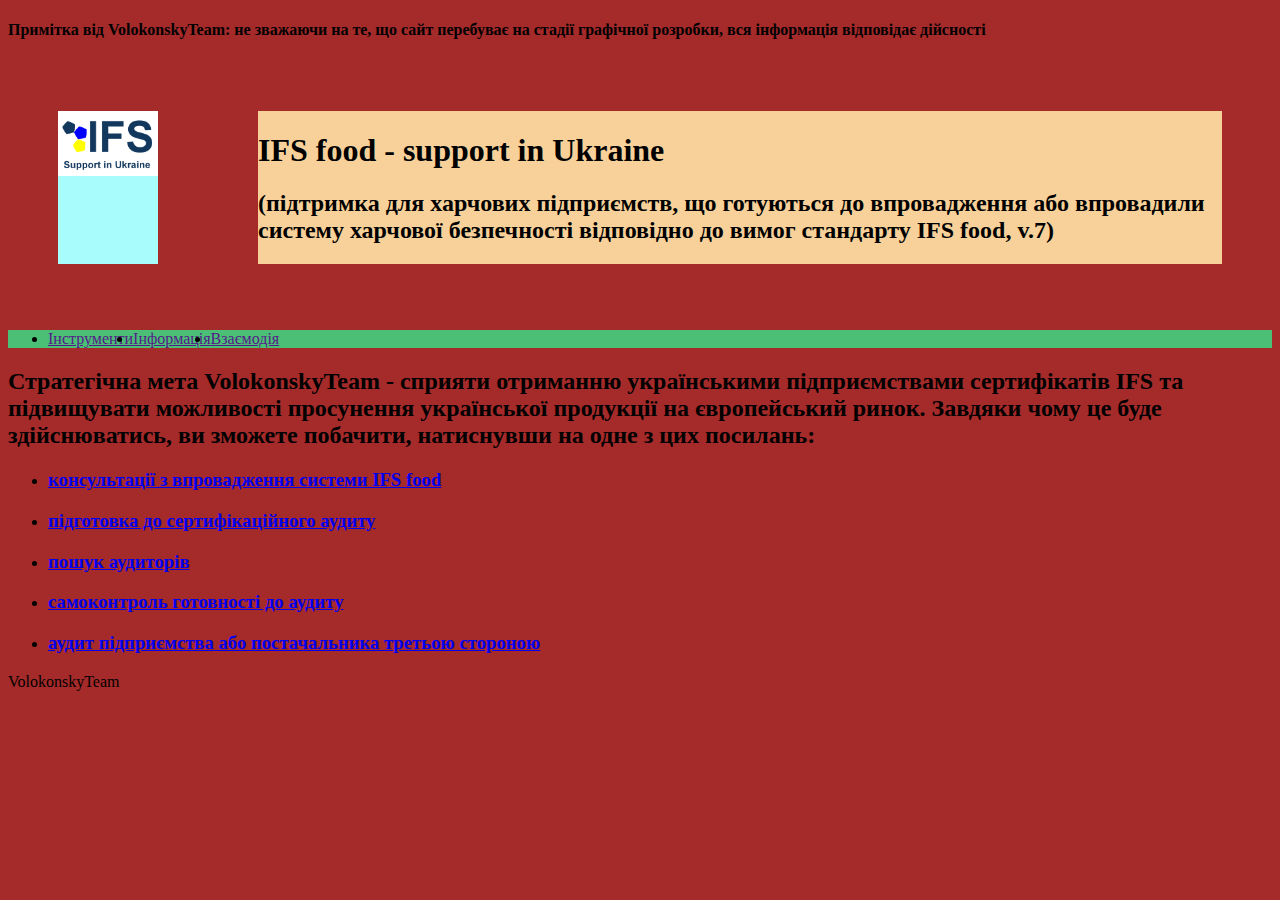
<file: index.html>
<!DOCTYPE html>
<html lang="ua">
  <head>
    <meta charset="UTF-8" />
    <meta http-equiv="X-UA-Compatible" content="IE=edge" />
    <meta name="viewport" content="width=device-width, initial-scale=1.0" />
    <title>IFS food - support in Ukraine</title>
    <link rel="stylesheet" href="css/style.css" />
  </head>
  <body class="body">
    <header>
      <!--Note-->
      <div>
        <h4 class="note">
          Примітка від VolokonskyTeam: не зважаючи на те, що сайт перебуває на
          стадії графічної розробки, вся інформація відповідає дійсності
        </h4>
      </div>
      
      <!--Logo-name-->
      <div class="logo-name">
        <div class="logo">
          <img 
          src="./img/Label 2.png"
          alt="Label_ifs-support_in_ukraine"
          width="100"
          class="main-logo"/>
        </div>
        
        <div class="name">
          <h1 class="main-name">IFS food - support in Ukraine</h1>
          <h2 class="main-name-note">
            (підтримка для харчових підприємств, що готуються до впровадження
            або впровадили систему харчової безпечності відповідно до вимог
            стандарту IFS food, v.7)
          </h2>
        </div>
      </div>

      <!--Nav-main-->
      <div>
          <ul class="navigation-list">
            <li class="navigation-item">
              <a href="" class="navigation-link">Інструменти</a>
            </li>
            <li class="navigation-item">
              <a href="" class="navigation-link">Інформація</a>
            </li>
            <li class="navigation-item">
              <a href="" class="navigation-link">Взаємодія</a>
            </li>
          </ul>
      </div>  
    </header>

    <!--Maine-->
    <main>
      <h2>
        Стратегічна мета VolokonskyTeam - сприяти отриманню українськими
        підприємствами сертифікатів IFS та підвищувати можливості просунення
        української продукції на європейський ринок. Завдяки чому це буде
        здійснюватись, ви зможете побачити, натиснувши на одне з цих посилань:
      </h2>
      <nav class="navigation-down">
        <ul>
          <li>
            <h3>
              <a href="https://ifs-ua.github.io/ifs-food/ifsconsult.html"
                >консультації з впровадження системи IFS food</a
              >
            </h3>
          </li>
          <li>
            <h3>
              <a href="https://ifs-ua.github.io/ifs-food/ifspreparation.html"
                >підготовка до сертифікаційного аудиту</a
              >
            </h3>
          </li>
          <li>
            <h3>
              <a
                href="https://ifs-ua.github.io/ifs-food/ifssearchingauditors.html"
                >пошук аудиторів</a
              >
            </h3>
          </li>
          <li>
            <h3>
              <a href="ifsaudit.html">самоконтроль готовності до аудиту</a>
            </h3>
          </li>
          <li>
            <h3>
              <a
                href="https://ifs-ua.github.io/ifs-food/ifsthirdpartyaudit.html"
                >аудит підприємства або постачальника третьою стороною</a
              >
            </h3>
          </li>
        </ul>
      </nav>
    </main>
    <!--Footer-->
    <footer>VolokonskyTeam</footer>
  </body>
</html>
</file>
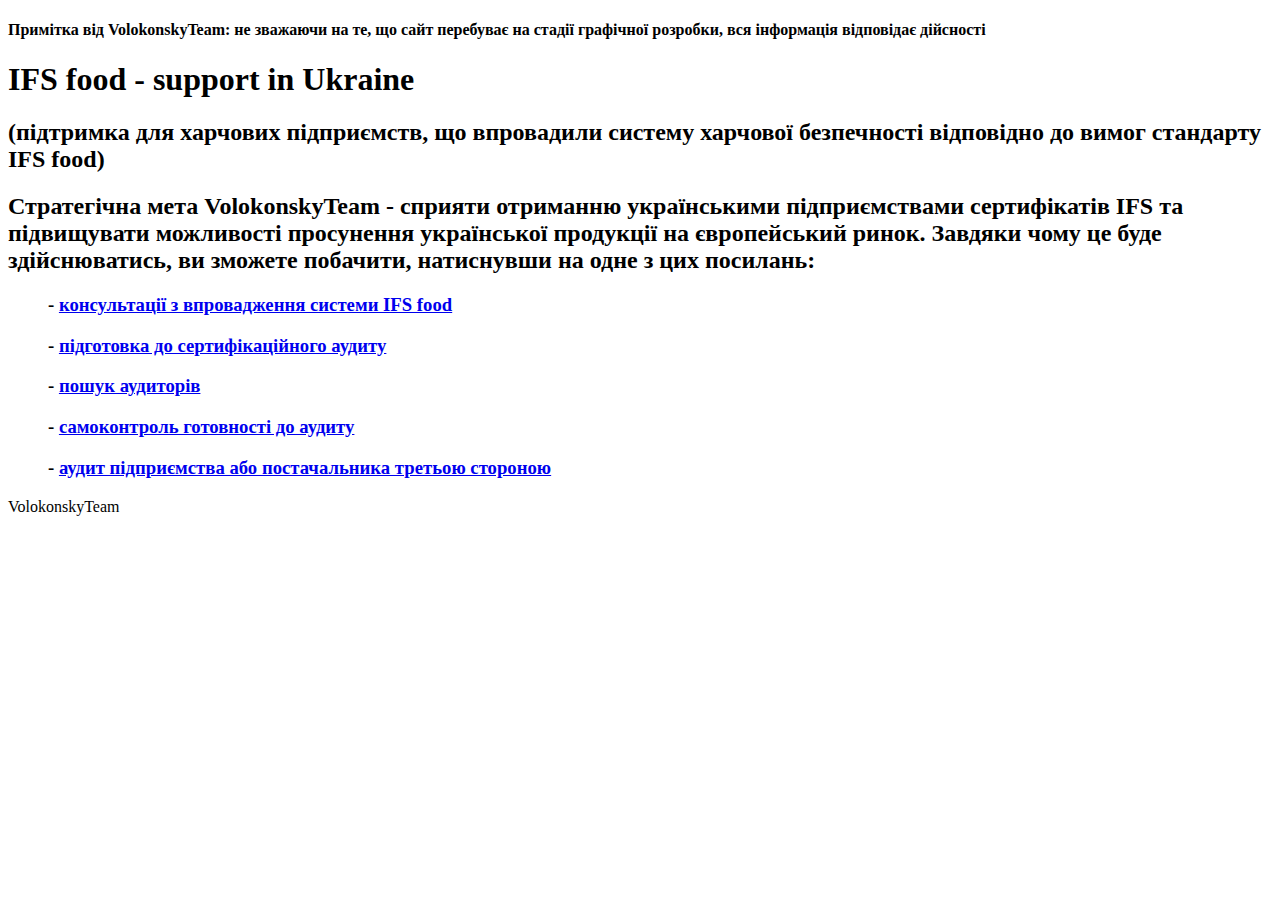
<file: html/index.html>
<!DOCTYPE html>
<html lang="ua">

<head>
    <meta charset="UTF-8">
    <meta http-equiv="X-UA-Compatible" content="IE=edge">
    <meta name="viewport" content="width=device-width, initial-scale=1.0">
    <title>IFS food - support in Ukraine</title>
</head>
<body>
    <nav>
        
    </nav>
    <h4>Примітка від VolokonskyTeam: не зважаючи на те, що сайт перебуває на стадії  графічної розробки, вся інформація
        відповідає дійсності</h4>

    <h1>IFS food - support in Ukraine</h1>
    <h2>(підтримка для харчових підприємств, що впровадили систему харчової безпечності відповідно до вимог стандарту
        IFS food)</h2>
    <h2>Стратегічна мета VolokonskyTeam - сприяти отриманню українськими підприємствами сертифікатів IFS та
        підвищувати можливості просунення української продукції на європейський ринок.
        Завдяки чому це буде здійснюватись, ви зможете побачити, натиснувши на одне з цих посилань:</h2>
    <ul>
        <h3>- <a href="ifsconsult.html">консультації з впровадження системи IFS food</a></h3>
        <h3>- <a href="ifspreparation.html">підготовка до сертифікаційного аудиту</a></h3>
        <h3>- <a href="ifssearchingauditors.html">пошук аудиторів</a></h3>
        <h3>- <a href="ifsaudit.html">самоконтроль готовності до аудиту</a></h3>
        <h3>- <a href="ifsthirdpartyaudit.html">аудит підприємства або постачальника третьою стороною</a></h3>
    </ul>

    <footer>VolokonskyTeam</footer>
</body>

</html>
</file>
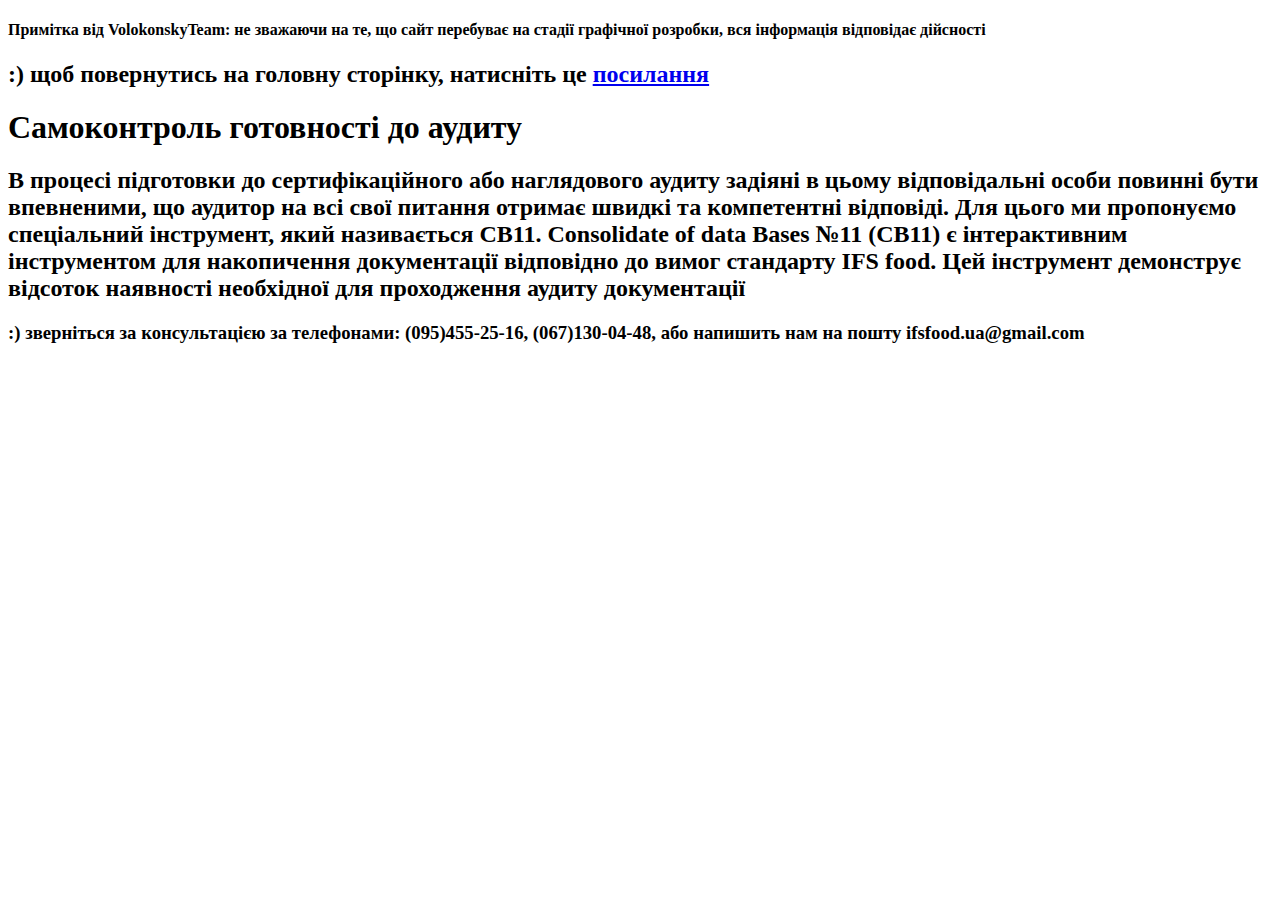
<file: ifsaudit.html>
<!DOCTYPE html>
<html lang="ua">
  <head>
    <meta charset="UTF-8" />
    <meta http-equiv="X-UA-Compatible" content="IE=edge" />
    <meta name="viewport" content="width=device-width, initial-scale=1.0" />
    <title>IFS food - audit</title>
  </head>
  <body>
    <h4>
      Примітка від VolokonskyTeam: не зважаючи на те, що сайт перебуває на
      стадії графічної розробки, вся інформація відповідає дійсності
    </h4>
    <h2>
      :) щоб повернутись на головну сторінку, натисніть це
      <a href="https://ifs-ua.github.io/ifs-food/" title="Go to main page"
        >посилання</a
      >
    </h2>
    <h1>Самоконтроль готовності до аудиту</h1>
    <h2>
      В процесі підготовки до сертифікаційного або наглядового аудиту задіяні в
      цьому відповідальні особи повинні бути впевненими, що аудитор на всі свої
      питання отримає швидкі та компетентні відповіді. Для цього ми пропонуємо
      спеціальний інструмент, який називається СВ11. Consolidate of data Bases
      №11 (СВ11) є інтерактивним інструментом для накопичення документації
      відповідно до вимог стандарту IFS food. Цей інструмент демонструє відсоток
      наявності необхідної для проходження аудиту документації
    </h2>
    <h3>
      :) зверніться за консультацією за телефонами: (095)455-25-16,
      (067)130-04-48, або напишить нам на пошту ifsfood.ua@gmail.com
    </h3>
  </body>
</html>
</file>
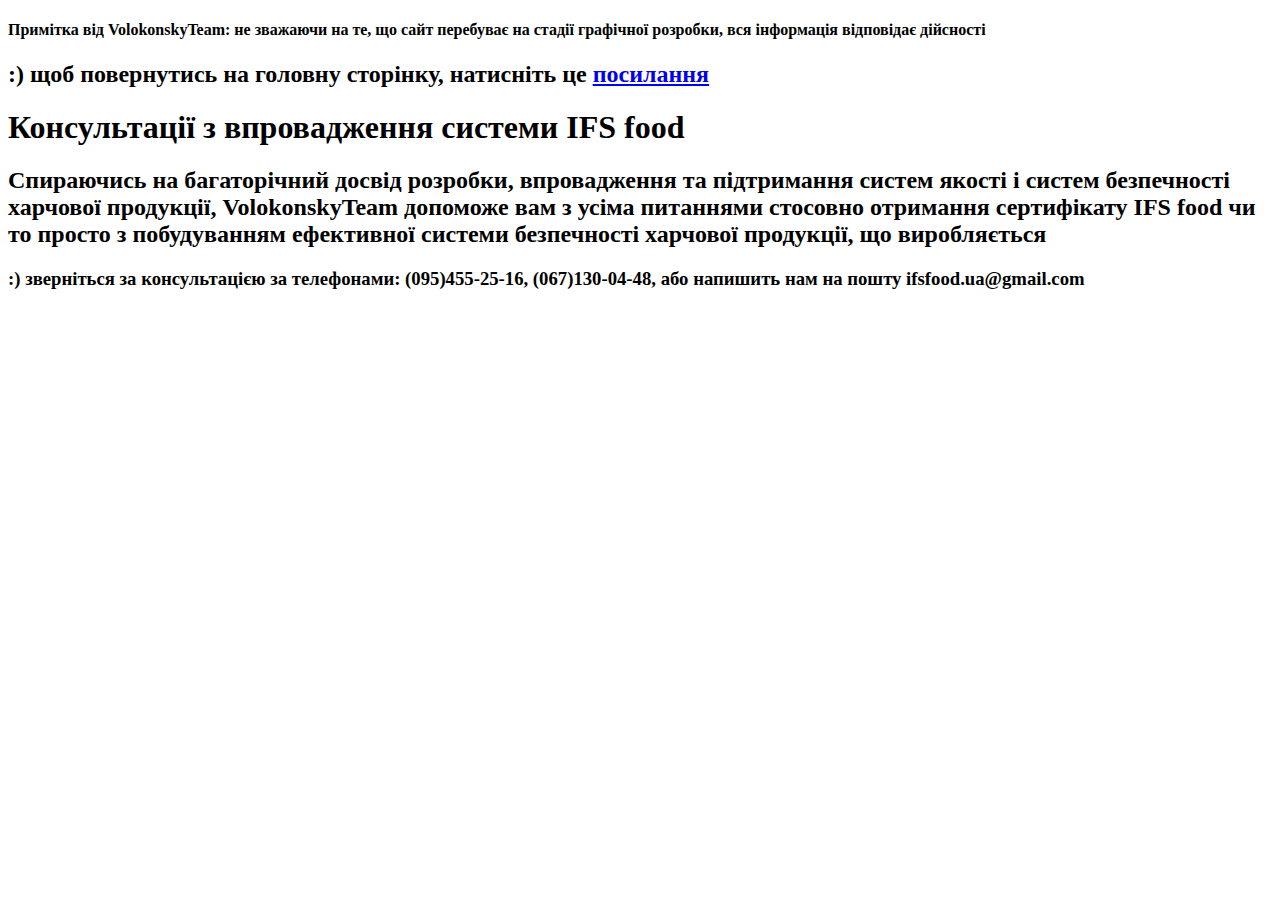
<file: ifsconsult.html>
<!DOCTYPE html>
<html lang="ua">
  <head>
    <meta charset="UTF-8" />
    <meta http-equiv="X-UA-Compatible" content="IE=edge" />
    <meta name="viewport" content="width=device-width, initial-scale=1.0" />
    <title>IFS food - consult</title>
  </head>
  <body>
    <h4>
      Примітка від VolokonskyTeam: не зважаючи на те, що сайт перебуває на
      стадії графічної розробки, вся інформація відповідає дійсності
    </h4>
    <h2>
      :) щоб повернутись на головну сторінку, натисніть це
      <a href="https://ifs-ua.github.io/ifs-food/" title="Go to main page"
        >посилання</a
      >
    </h2>
    <h1>Консультації з впровадження системи IFS food</h1>
    <h2>
      Спираючись на багаторічний досвід розробки, впровадження та підтримання
      систем якості і систем безпечності харчової продукції, VolokonskyTeam
      допоможе вам з усіма питаннями стосовно отримання сертифікату IFS food чи
      то просто з побудуванням ефективної системи безпечності харчової
      продукції, що виробляється
    </h2>
    <h3>
      :) зверніться за консультацією за телефонами: (095)455-25-16,
      (067)130-04-48, або напишить нам на пошту ifsfood.ua@gmail.com
    </h3>
  </body>
</html>
</file>
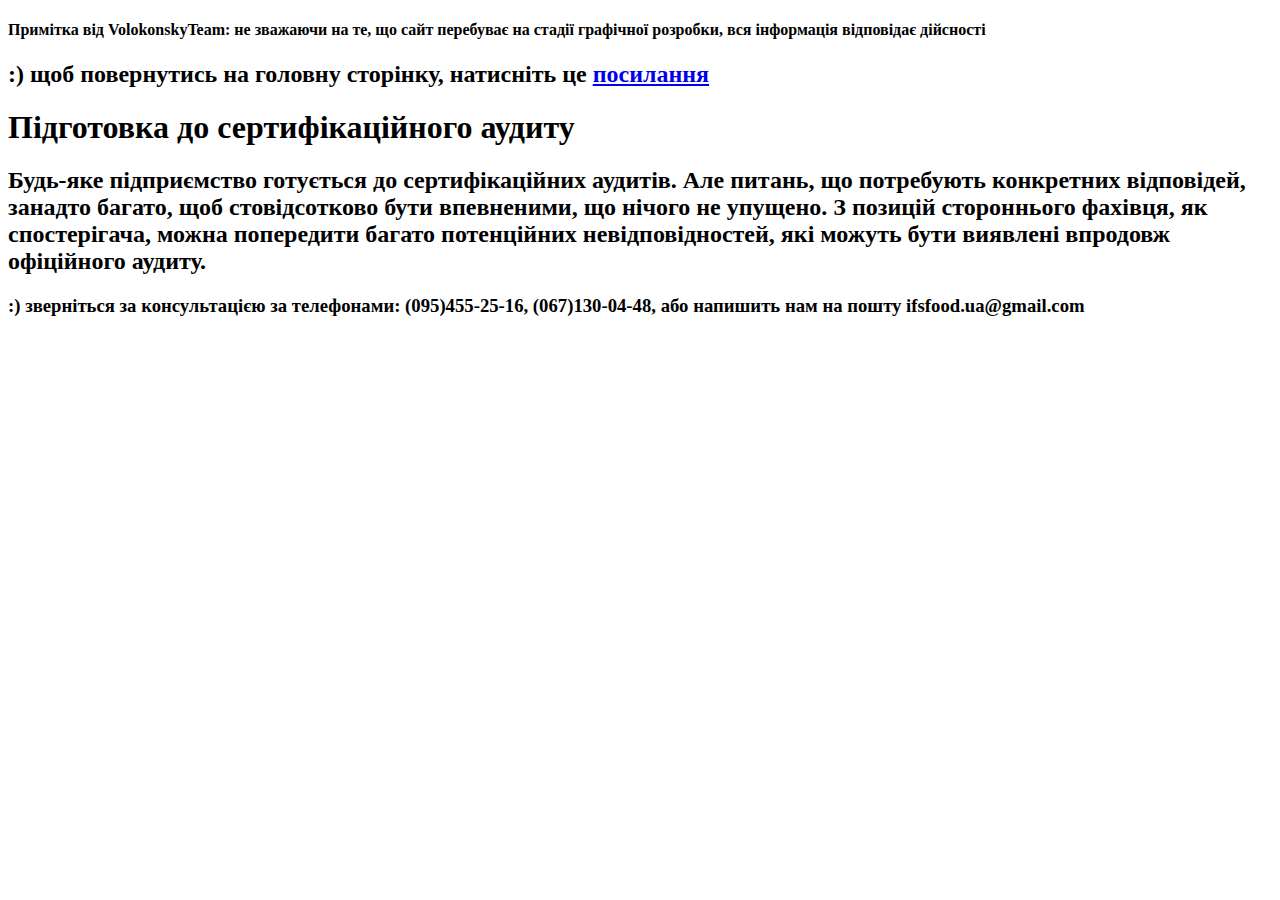
<file: ifspreparation.html>
<!DOCTYPE html>
<html lang="ua">
  <head>
    <meta charset="UTF-8" />
    <meta http-equiv="X-UA-Compatible" content="IE=edge" />
    <meta name="viewport" content="width=device-width, initial-scale=1.0" />
    <title>IFS food - preparation</title>
  </head>
  <body>
    <h4>
      Примітка від VolokonskyTeam: не зважаючи на те, що сайт перебуває на
      стадії графічної розробки, вся інформація відповідає дійсності
    </h4>
    <!--повернення на головну сторінку-->
    <h2>
      :) щоб повернутись на головну сторінку, натисніть це
      <a href="https://ifs-ua.github.io/ifs-food/" title="Go to main page"
        >посилання</a
      >
    </h2>
    <h1>Підготовка до сертифікаційного аудиту</h1>
    <h2>
      Будь-яке підприємство готується до сертифікаційних аудитів. Але питань, що
      потребують конкретних відповідей, занадто багато, щоб стовідсотково бути
      впевненими, що нічого не упущено. З позицій стороннього фахівця, як
      спостерігача, можна попередити багато потенційних невідповідностей, які
      можуть бути виявлені впродовж офіційного аудиту.
    </h2>
    <h3>
      :) зверніться за консультацією за телефонами: (095)455-25-16,
      (067)130-04-48, або напишить нам на пошту ifsfood.ua@gmail.com
    </h3>
  </body>
</html>
</file>
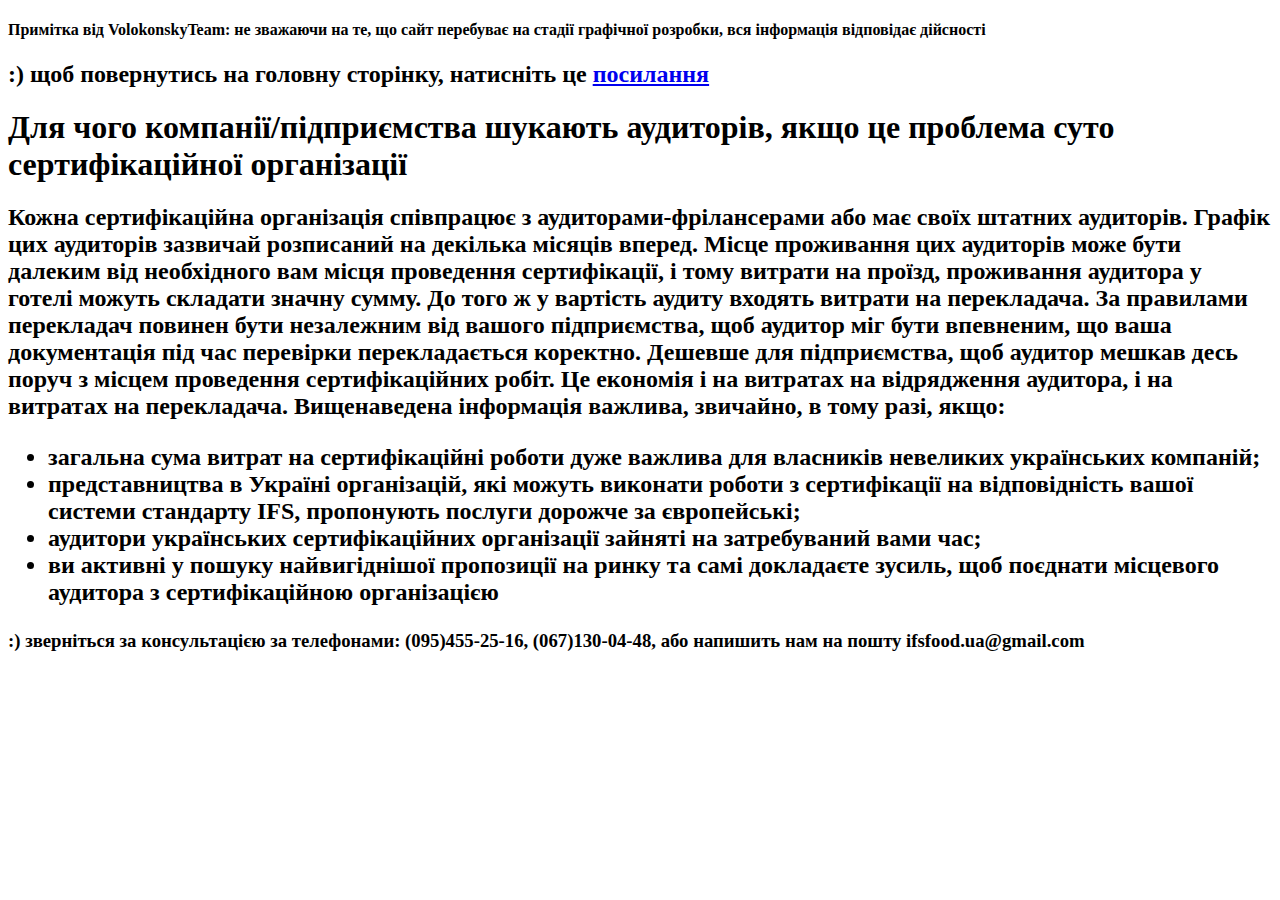
<file: ifssearchingauditors.html>
<!DOCTYPE html>
<html lang="ua">
  <head>
    <meta charset="UTF-8" />
    <meta http-equiv="X-UA-Compatible" content="IE=edge" />
    <meta name="viewport" content="width=device-width, initial-scale=1.0" />
    <title>IFS food - cearching auditors</title>
  </head>
  <body>
    <h4>
      Примітка від VolokonskyTeam: не зважаючи на те, що сайт перебуває на
      стадії графічної розробки, вся інформація відповідає дійсності
    </h4>
    <h2>
      :) щоб повернутись на головну сторінку, натисніть це
      <a href="https://ifs-ua.github.io/ifs-food/" title="Go to main page"
        >посилання</a
      >
    </h2>
    <h1>
      Для чого компанії/підприємства шукають аудиторів, якщо це проблема суто
      сертифікаційної організації
    </h1>
    <h2>
      Кожна сертифікаційна організація співпрацює з аудиторами-фрілансерами або
      має своїх штатних аудиторів. Графік цих аудиторів зазвичай розписаний на
      декілька місяців вперед. Місце проживання цих аудиторів може бути далеким
      від необхідного вам місця проведення сертифікації, і тому витрати на
      проїзд, проживання аудитора у готелі можуть складати значну сумму. До того
      ж у вартість аудиту входять витрати на перекладача. За правилами
      перекладач повинен бути незалежним від вашого підприємства, щоб аудитор
      міг бути впевненим, що ваша документація під час перевірки перекладається
      коректно. Дешевше для підприємства, щоб аудитор мешкав десь поруч з місцем
      проведення сертифікаційних робіт. Це економія і на витратах на відрядження
      аудитора, і на витратах на перекладача. Вищенаведена інформація важлива,
      звичайно, в тому разі, якщо:
      <ul>
        <li>
          загальна сума витрат на сертифікаційні роботи дуже важлива для
          власників невеликих українських компаній;
        </li>
        <li>
          представництва в Україні організацій, які можуть виконати роботи з
          сертифікації на відповідність вашої системи стандарту IFS, пропонують
          послуги дорожче за європейські;
        </li>
        <li>
          аудитори українських сертифікаційних організації зайняті на
          затребуваний вами час;
        </li>
        <li>
          ви активні у пошуку найвигіднішої пропозиції на ринку та самі
          докладаєте зусиль, щоб поєднати місцевого аудитора з сертифікаційною
          організацією
        </li>
      </ul>
    </h2>
    <h3>
      :) зверніться за консультацією за телефонами: (095)455-25-16,
      (067)130-04-48, або напишить нам на пошту ifsfood.ua@gmail.com
    </h3>
  </body>
</html>
</file>
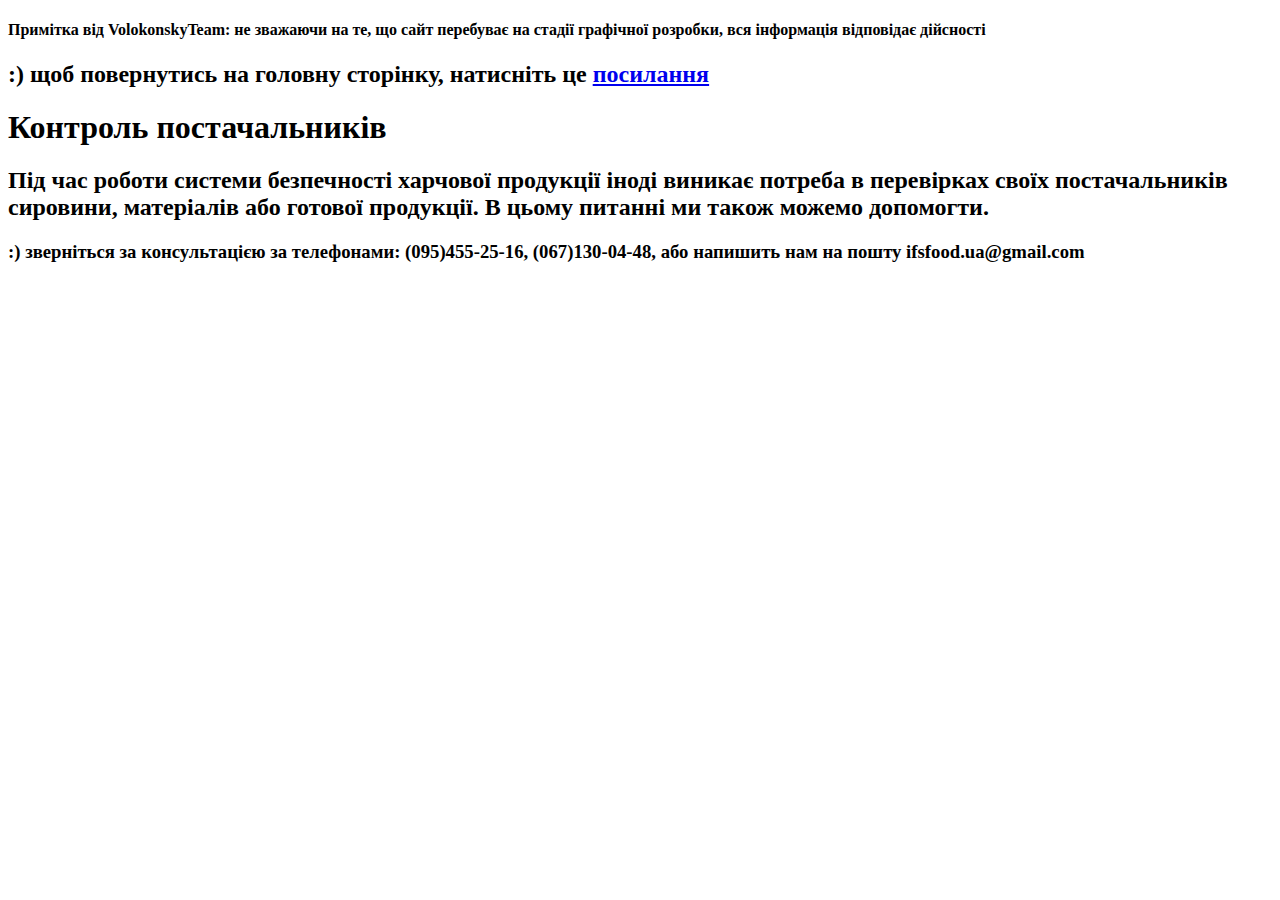
<file: ifsthirdpartyaudit.html>
<!DOCTYPE html>
<html lang="ua">
  <head>
    <meta charset="UTF-8" />
    <meta http-equiv="X-UA-Compatible" content="IE=edge" />
    <meta name="viewport" content="width=device-width, initial-scale=1.0" />
    <title>IFS food - third party audit</title>
  </head>
  <body>
    <h4>
      Примітка від VolokonskyTeam: не зважаючи на те, що сайт перебуває на
      стадії графічної розробки, вся інформація відповідає дійсності
    </h4>
    <h2>
      :) щоб повернутись на головну сторінку, натисніть це
      <a href="https://ifs-ua.github.io/ifs-food/" title="Go to main page"
        >посилання</a
      >
    </h2>
    <h1>Контроль постачальників</h1>
    <h2>
      Під час роботи системи безпечності харчової продукції іноді виникає
      потреба в перевірках своїх постачальників сировини, матеріалів або готової
      продукції. В цьому питанні ми також можемо допомогти.
    </h2>
    <h3>
      :) зверніться за консультацією за телефонами: (095)455-25-16,
      (067)130-04-48, або напишить нам на пошту ifsfood.ua@gmail.com
    </h3>
  </body>
</html>
</file>
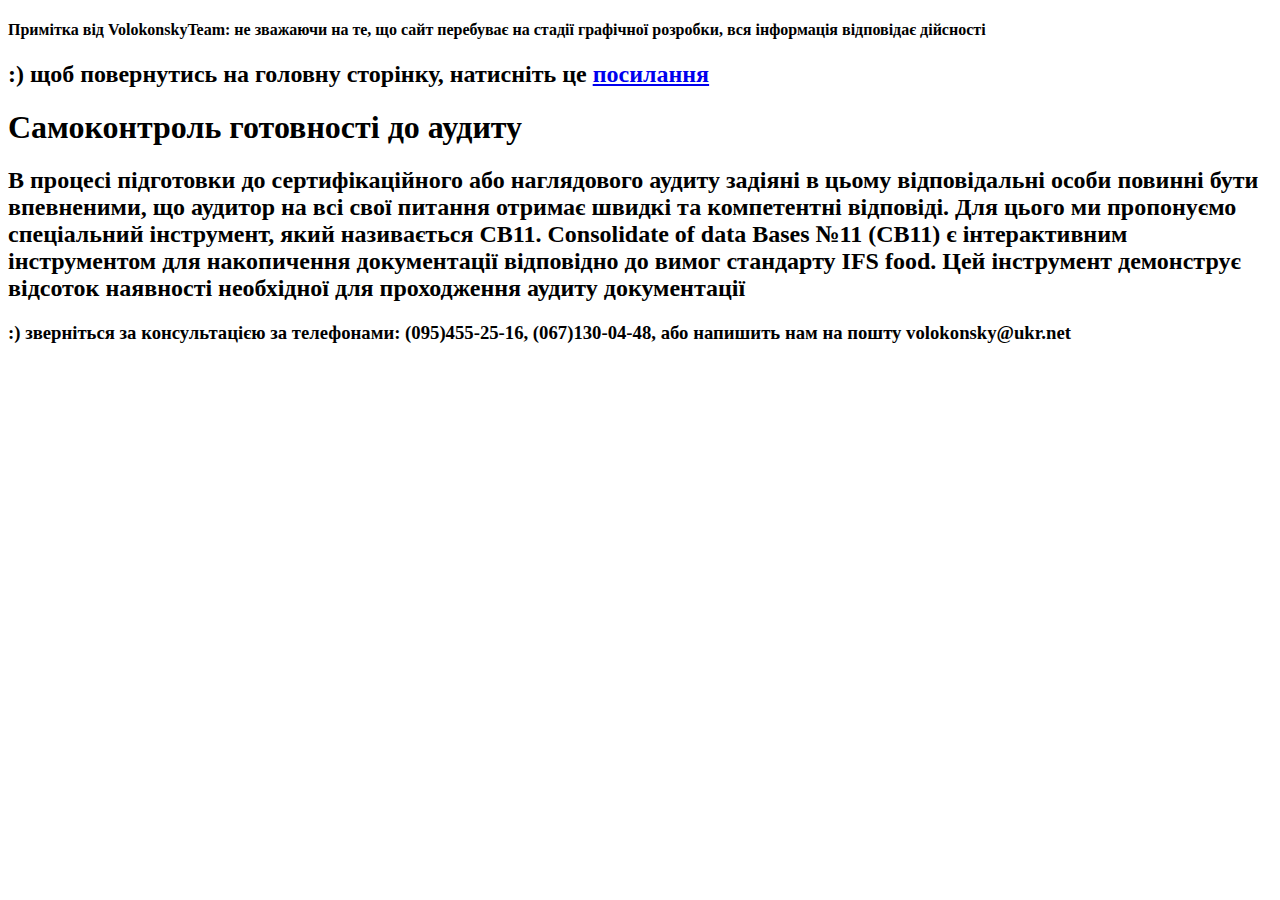
<file: html/ifsaudit.html>
<!DOCTYPE html>
<html lang="ua">
<head>
    <meta charset="UTF-8">
    <meta http-equiv="X-UA-Compatible" content="IE=edge">
    <meta name="viewport" content="width=device-width, initial-scale=1.0">
    <title>IFS food - audit</title>
</head>
<body>
    <h4>Примітка від VolokonskyTeam: не зважаючи на те, що сайт перебуває на стадії графічної розробки, вся інформація
    відповідає дійсності</h4>
    <h2>:) щоб повернутись на головну сторінку, натисніть це <a href="https://ifs-ua.github.io/ifs-food/" title="Go to main page">посилання</a></h2>
    <h1>Самоконтроль готовності до аудиту</h1>
    <h2>В процесі підготовки до сертифікаційного або наглядового аудиту задіяні в цьому 
        відповідальні особи повинні бути впевненими, що аудитор на всі свої питання отримає швидкі 
        та компетентні відповіді. Для цього ми пропонуємо спеціальний інструмент, який 
        називається СВ11. Consolidate of data Bases №11 (СВ11) є інтерактивним інструментом 
        для накопичення  документації відповідно до вимог стандарту IFS food. Цей інструмент 
        демонструє відсоток наявності необхідної для проходження аудиту документації</h2>
    <h3>:) зверніться за консультацією за телефонами: (095)455-25-16, (067)130-04-48, або напишить нам  на пошту volokonsky@ukr.net</h3>
</body>
</html>
</file>
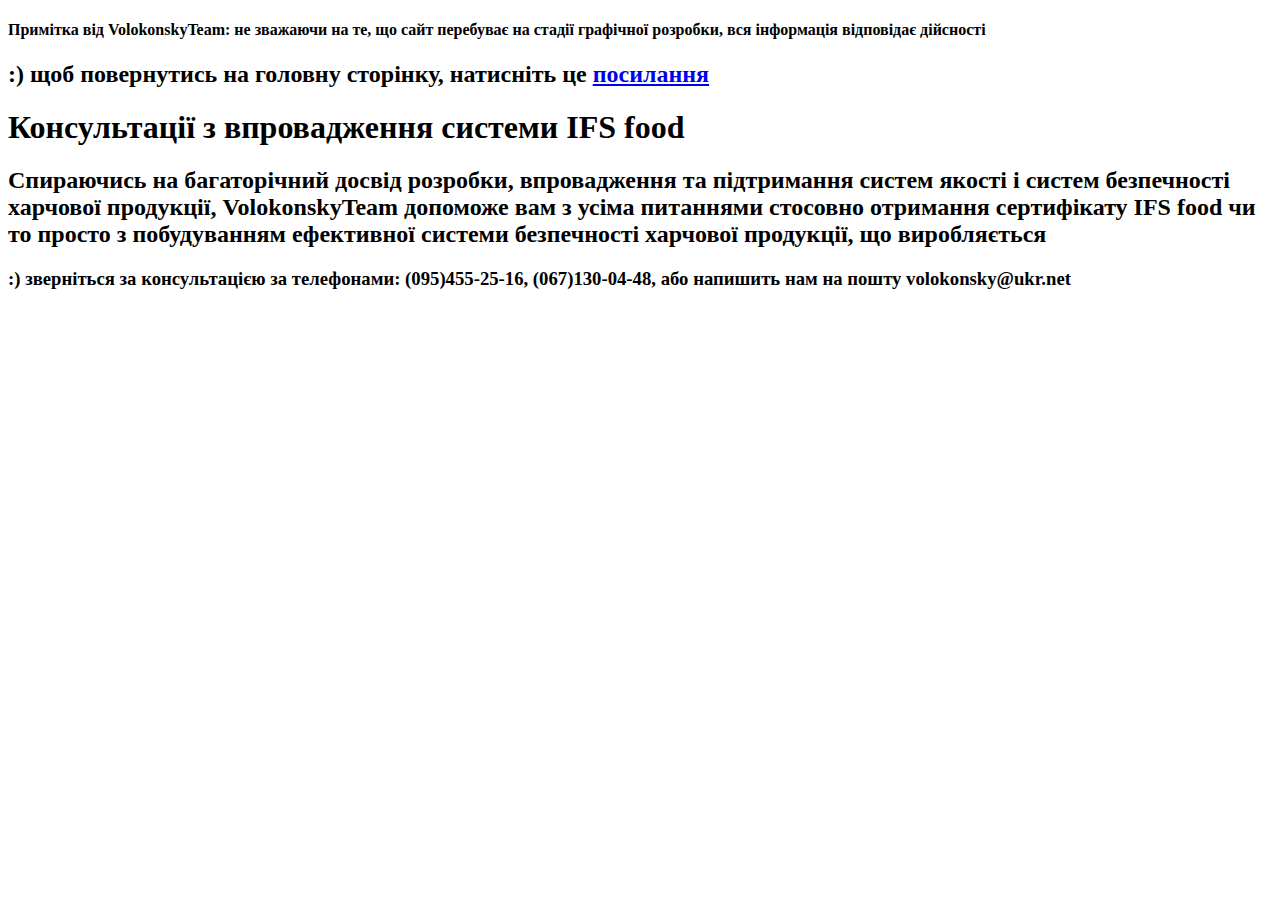
<file: html/ifsconsult.html>
<!DOCTYPE html>
<html lang="ua">
<head>
    <meta charset="UTF-8">
    <meta http-equiv="X-UA-Compatible" content="IE=edge">
    <meta name="viewport" content="width=device-width, initial-scale=1.0">
    <title>IFS food - consult</title>
</head>
<body>
    <h4>Примітка від VolokonskyTeam: не зважаючи на те, що сайт перебуває на стадії графічної розробки, вся інформація
    відповідає дійсності</h4>
    <h2>:) щоб повернутись на головну сторінку, натисніть це <a href="https://ifs-ua.github.io/ifs-food/" title="Go to main page">посилання</a></h2>
    <h1>Консультації з впровадження системи IFS food</h1>
    <h2>Спираючись на багаторічний досвід розробки, впровадження та підтримання систем якості і систем безпечності харчової продукції, 
        VolokonskyTeam допоможе вам з усіма питаннями стосовно отримання сертифікату IFS food чи то просто з побудуванням 
        ефективної системи безпечності харчової продукції, що виробляється</h2>
    <h3>:) зверніться за консультацією за телефонами: (095)455-25-16, (067)130-04-48, або напишить нам  на пошту volokonsky@ukr.net</h3>
</body>
</html>
</file>
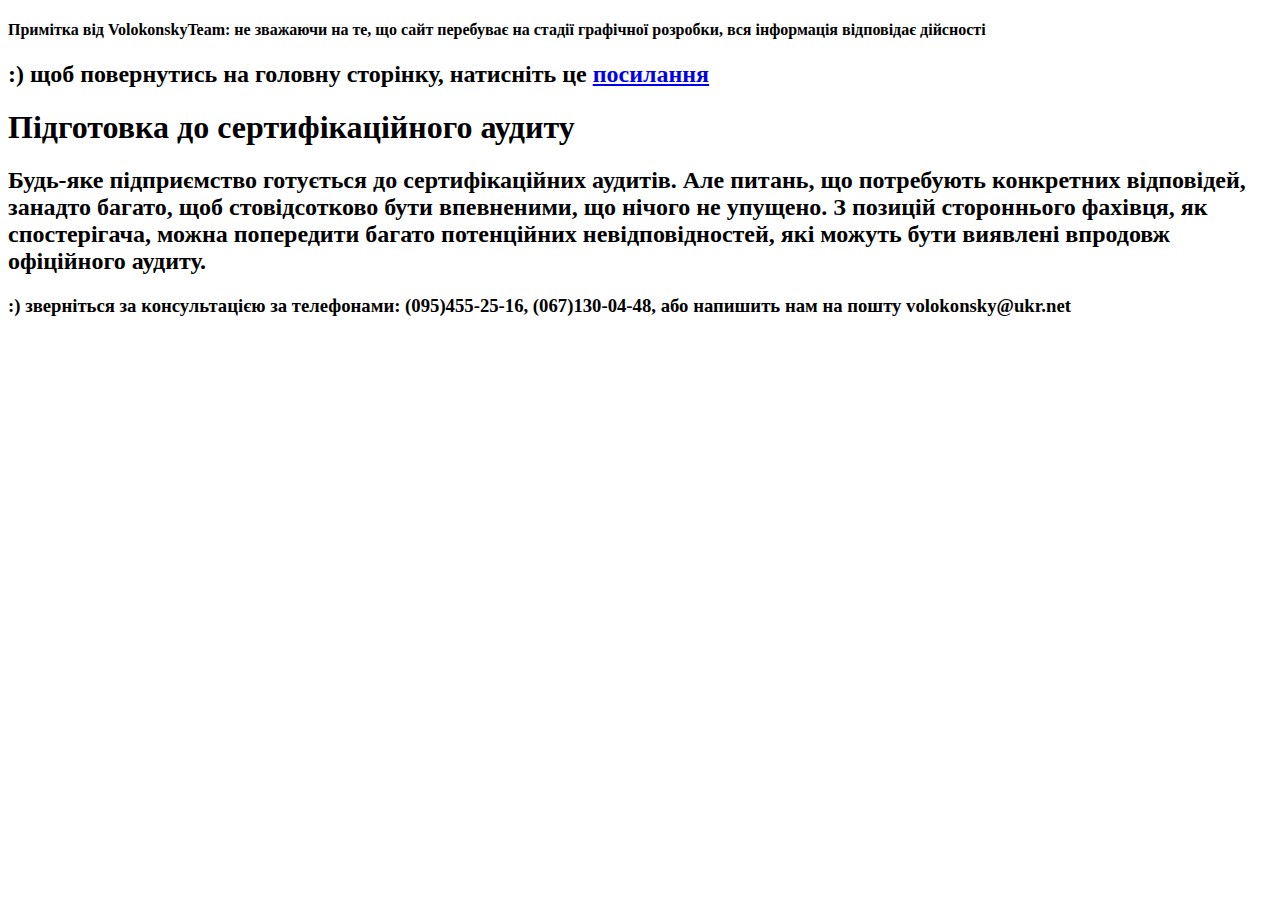
<file: html/ifspreparation.html>
<!DOCTYPE html>
<html lang="ua">
<head>
    <meta charset="UTF-8">
    <meta http-equiv="X-UA-Compatible" content="IE=edge">
    <meta name="viewport" content="width=device-width, initial-scale=1.0">
    <title>IFS food - preparation</title>
</head>
<body>
    <h4>Примітка від VolokonskyTeam: не зважаючи на те, що сайт перебуває на стадії графічної розробки, вся інформація
    відповідає дійсності</h4>
    <!--повернення на головну сторінку-->
    <h2>:) щоб повернутись на головну сторінку, натисніть це <a href="https://ifs-ua.github.io/ifs-food/" title="Go to main page">посилання</a></h2>
    <h1>Підготовка до сертифікаційного аудиту</h1> 
    <h2>Будь-яке підприємство готується до сертифікаційних аудитів. Але питань, 
        що потребують конкретних відповідей, занадто багато, щоб стовідсотково 
        бути впевненими, що нічого не упущено. З позицій стороннього фахівця, 
        як спостерігача, можна попередити багато потенційних невідповідностей,
        які можуть бути виявлені впродовж офіційного аудиту.</h2>
    <h3>:) зверніться за консультацією за телефонами: (095)455-25-16, (067)130-04-48, або напишить нам  на пошту volokonsky@ukr.net</h3>
</body>
</html>
</file>
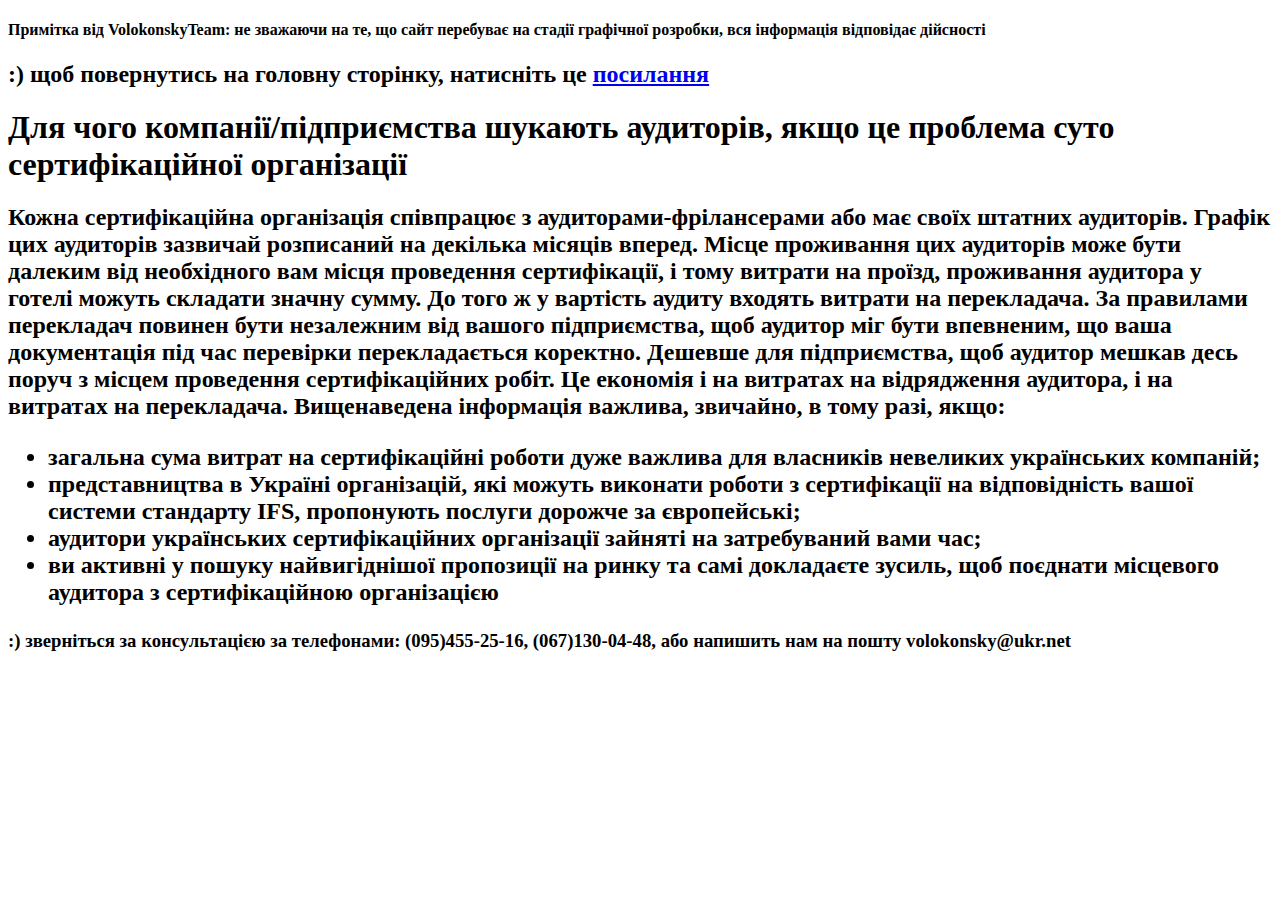
<file: html/ifssearchingauditors.html>
<!DOCTYPE html>
<html lang="ua">
<head>
    <meta charset="UTF-8">
    <meta http-equiv="X-UA-Compatible" content="IE=edge">
    <meta name="viewport" content="width=device-width, initial-scale=1.0">
    <title>IFS food - cearching auditors</title>
</head>
<body>
    <h4>Примітка від VolokonskyTeam: не зважаючи на те, що сайт перебуває на стадії графічної розробки, вся інформація
    відповідає дійсності</h4>
    <h2>:) щоб повернутись на головну сторінку, натисніть це <a href="https://ifs-ua.github.io/ifs-food/" title="Go to main page">посилання</a></h2>
    <h1>Для чого  компанії/підприємства шукають аудиторів, якщо це проблема суто сертифікаційної організації</h1>
    <h2>Кожна сертифікаційна організація співпрацює з аудиторами-фрілансерами або має своїх штатних аудиторів. Графік цих аудиторів зазвичай розписаний 
        на декілька місяців вперед. Місце проживання цих аудиторів може бути далеким від необхідного вам місця проведення сертифікації, і тому витрати на проїзд, 
        проживання аудитора у готелі можуть складати значну сумму. До того ж у вартість аудиту входять витрати на перекладача. За правилами перекладач повинен бути незалежним 
        від вашого підприємства, щоб аудитор міг бути впевненим, що ваша документація під час перевірки перекладається коректно. Дешевше для підприємства, щоб аудитор мешкав десь поруч з місцем проведення сертифікаційних робіт. Це економія і на витратах на відрядження аудитора, і на витратах на перекладача. 
        Вищенаведена інформація важлива, звичайно, в тому разі, якщо: 
        <ul> 
            <li>загальна сума витрат на сертифікаційні роботи дуже важлива для власників невеликих українських компаній;</li>
            <li>представництва в Україні організацій, які можуть виконати роботи з сертифікації на відповідність вашої системи стандарту IFS, пропонують послуги 
                дорожче за європейські;</li> 
            <li>аудитори українських сертифікаційних організації зайняті на затребуваний вами час;</li>
            <li>ви активні у пошуку найвигіднішої пропозиції на ринку та самі докладаєте зусиль, щоб поєднати місцевого аудитора з сертифікаційною організацією</li>
        </ul> 
    </h2>
    <h3>:) зверніться за консультацією за телефонами: (095)455-25-16, (067)130-04-48, або напишить нам  на пошту volokonsky@ukr.net</h3>
</body>
</html>
</file>
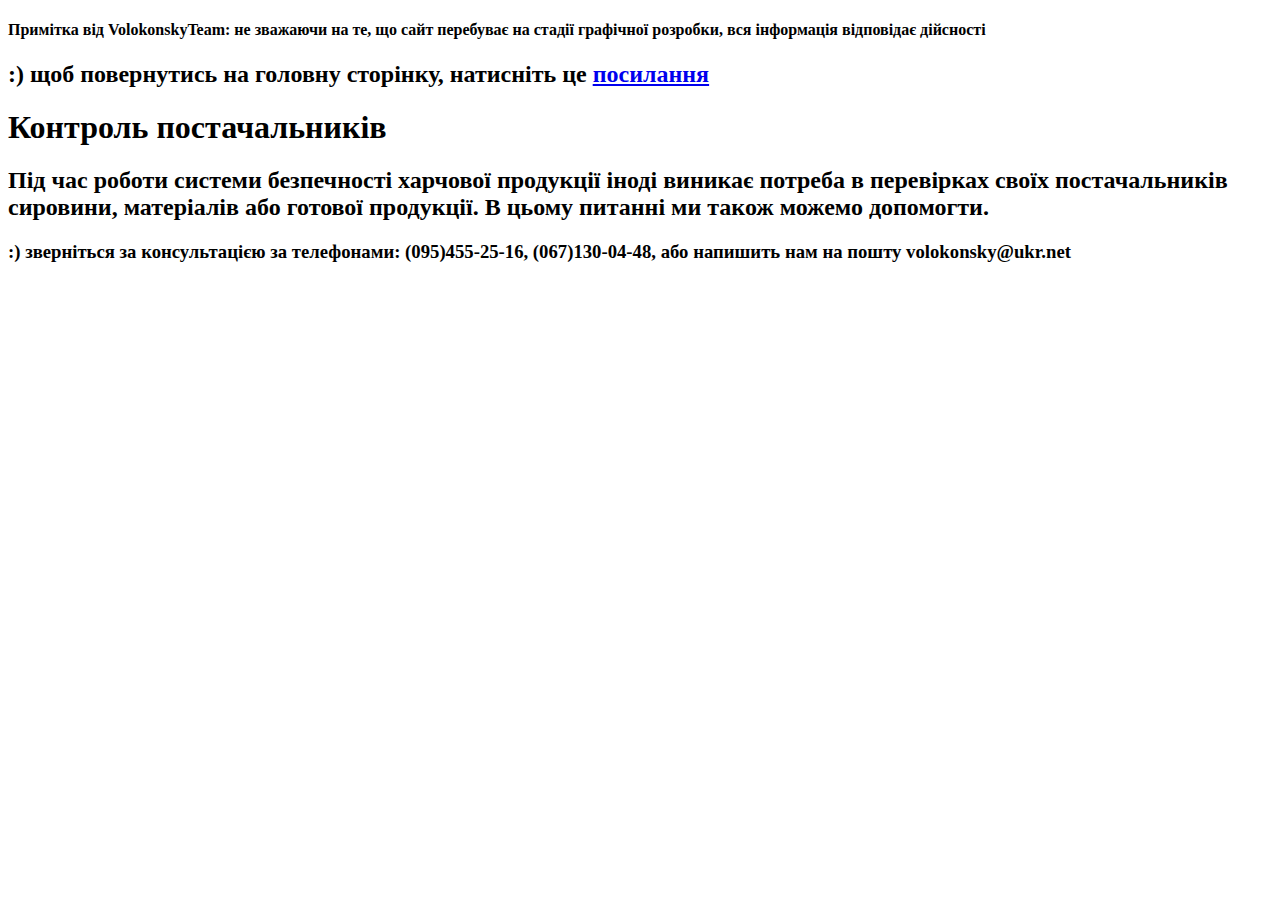
<file: html/ifsthirdpartyaudit.html>
<!DOCTYPE html>
<html lang="ua">
<head>
    <meta charset="UTF-8">
    <meta http-equiv="X-UA-Compatible" content="IE=edge">
    <meta name="viewport" content="width=device-width, initial-scale=1.0">
    <title>IFS food - third party audit</title>
</head>
<body>
    <h4>Примітка від VolokonskyTeam: не зважаючи на те, що сайт перебуває на стадії графічної розробки, вся інформація
    відповідає дійсності</h4>
    <h2>:) щоб повернутись на головну сторінку, натисніть це <a href="https://ifs-ua.github.io/ifs-food/" title="Go to main page">посилання</a></h2>
    <h1>Контроль постачальників</h1>
    <h2>Під час роботи системи безпечності харчової продукції іноді виникає потреба
        в перевірках своїх постачальників сировини, матеріалів або готової продукції. 
        В цьому питанні ми також можемо допомогти.
    </h2>
    <h3>:) зверніться за консультацією за телефонами: (095)455-25-16, (067)130-04-48, або напишить нам  на пошту volokonsky@ukr.net</h3>
</body>
</html>
</file>
<file: css/style.css>
/* body */

.body {
   background-color: brown;
}

/* heder */

/* note */

/* Logoname */
.logo-name {
   display: flex;
   flex-direction: row;
  
}
/* logo */

.logo {
   background-color: rgb(168, 252, 252);
   margin-top: 50px;
   margin-right: 50px;
   margin-bottom: 50px;
   margin-left: 50px;
}
/* name */
.name {
   background-color: rgb(247, 209, 153);
   margin-top: 50px;
   margin-right: 50px;
   margin-bottom: 50px;
   margin-left: 50px;
}
/* nav-main */
.navigation-list {
   display: flex;
   flex-direction: row;
   margin: 50;
   background-color: rgb(74, 191, 117);
   
}


    
/* main */

/* main text */

/* main ref */


/* footer */
</file>
